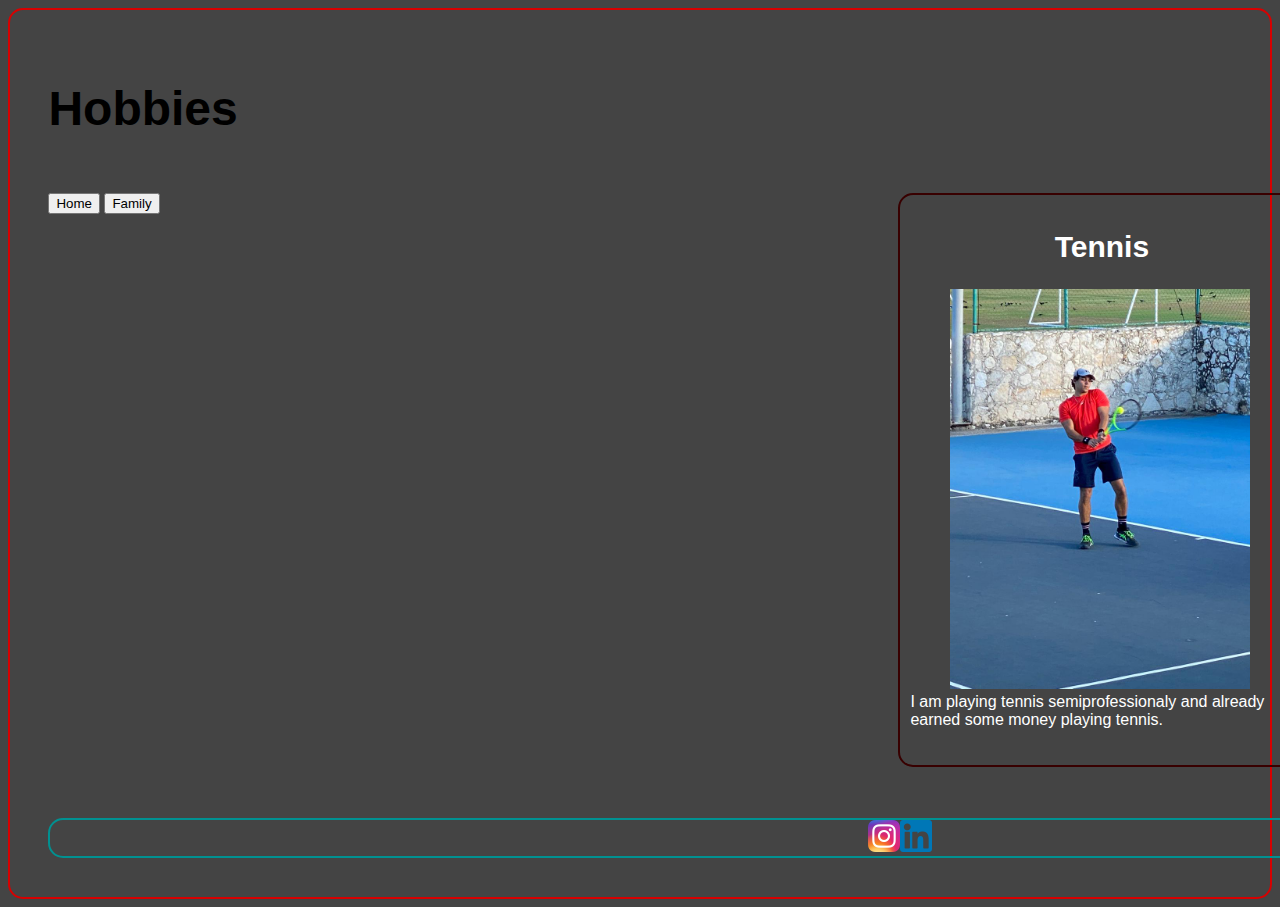
<file: Pages/post1.html>
<!DOCTYPE html>
<html>
    <head>
        <meta charset="utf-8"/>
        <title>Hobbies</title>
        <link rel="stylesheet" href="../CSS/posts.css">
        <meta name="viewport" content="width=device-width, initial-scale=1.0">
    </head>
    <body>
        <section class="grid-layout">
            <h1 class="title">Hobbies</h1>
            <div class="sidebar-left">
                <nav>
                    <a href="../index.html"><button type="button">Home</button></a>
                    <a href="post2.html"><button type="button">Family</button></a>
                </nav>
            </div>
            <div id="nestedFlexbox">
                <div class="card">
                    <h2>Tennis</h2>
                    <img src="../Pictures/tennis.jpeg" alt="picture playing Tennis" id="post">
                    <div>I am playing tennis semiprofessionaly and already earned some money playing tennis.
                    </div>
                </div>
                <div class="card">
                    <h2>Gaming</h2>
                    <img src="../Pictures/Gmaing.jpeg" alt="picture playing Tennis" id="post">
                    <div>I also was playing video games professionaly and streamed on twitch :)
                        I love every type of competition
                    </div>
                </div>
            </div>
            </div>
            <footer>
                <a href="https://www.instagram.com/gane02x/">
                    <img src="../Pictures/instagramIcon.png" alt="Instagram"
                    width="32"
                    height="32"/>
                </a>
                <a href="https://www.linkedin.com/in/gabor-nemeth-99781622a/">
                    <img src="../Pictures/linkedIn.png" alt="LinkedIn"
                    width="32"
                    height="32"/>
                </a>
            </footer>
        </section>
    </body>
</html>
</file>
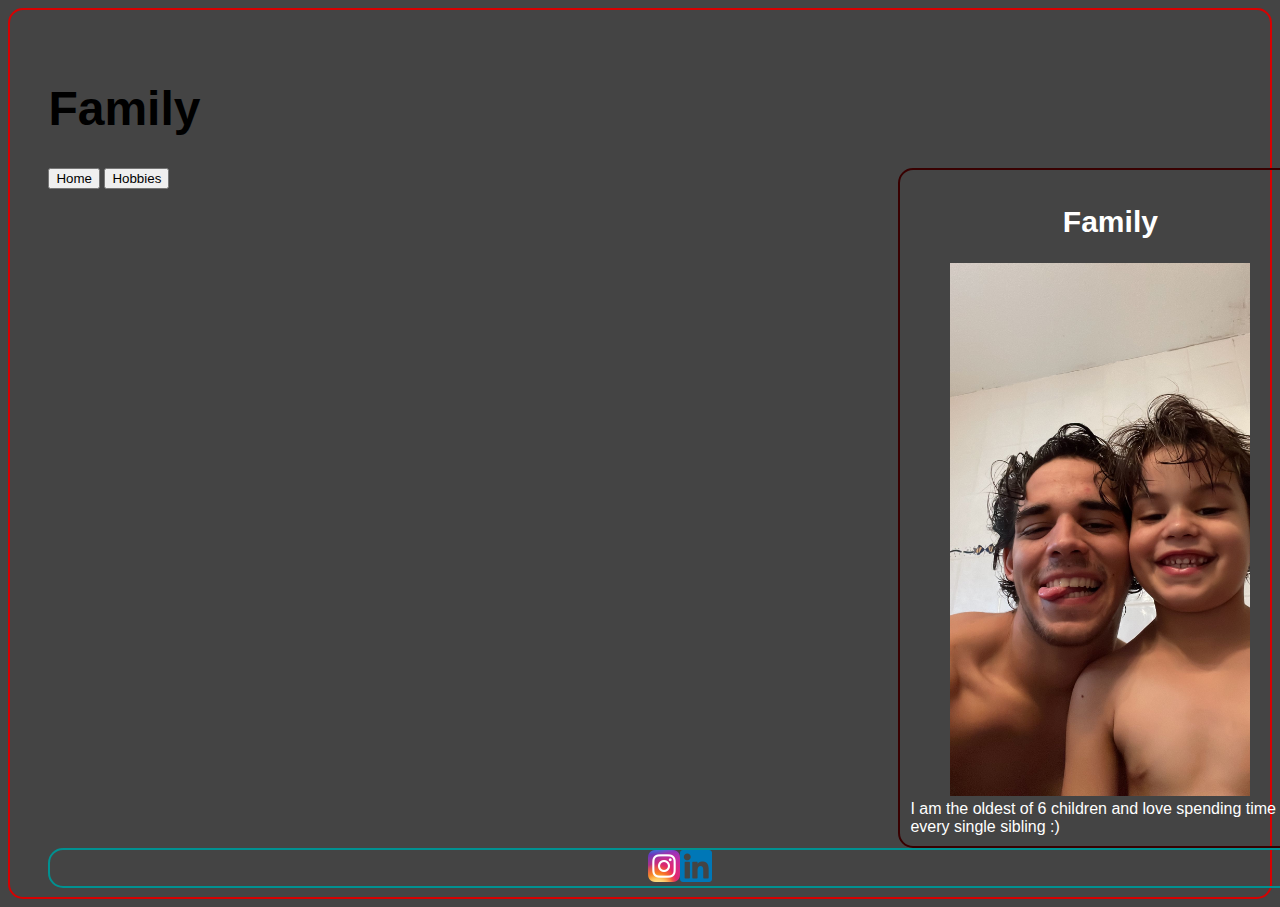
<file: Pages/post2.html>
<!DOCTYPE html>
<html>
    <head>
        <meta charset="utf-8"/>
        <title>Family</title>
        <link rel="stylesheet" href="../CSS/posts.css">
        <meta name="viewport" content="width=device-width, initial-scale=1.0">
    </head>
    <body>
        <section class="grid-layout">
            <h1 class="title">Family</h1>
            <div class="sidebar-left">
                <nav>
                    <a href="../index.html"><button type="button">Home</button></a>
                    <a href="post1.html"><button type="button">Hobbies</button></a>
                </nav>
            </div>
            <div class="card">
                <h2>Family</h2>
                <img src="../Pictures/diego.jpeg" alt="picture of me and my Brother" id="post">
                <div>I am the oldest of 6 children and love spending time with every single sibling :)
                </div>
            </div>
            </div>
                </div>
            </div>
            <footer>
                <a href="https://www.instagram.com/gane02x/">
                    <img src="../Pictures/instagramIcon.png" alt="Instagram"
                    width="32"
                    height="32"/>
                </a>
                <a href="https://www.linkedin.com/in/gabor-nemeth-99781622a/">
                    <img src="../Pictures/linkedIn.png" alt="LinkedIn"
                    width="32"
                    height="32"/>
                </a>
            </footer>
        </section>
    </body>
</html>
</file>
<file: CSS/posts.css>
/*Mobile first*/
@import url(card.css);
body{
    background-color: #444;
    font-family:Arial, Helvetica, sans-serif;
    color: #fff;
    border: 2px solid #D80000;
    border-radius: 15px;
    padding: 3%;
}
.grid-layout{
    display: grid;
    height: 90vh;
    grid-template-columns: 850px;
    grid-template-areas:
    "hd"
    "sd"
    "cc"
    "ft";
}
.title{
    grid-area: hd;
    font-size: 3em;
    color: #000;
}
/*style of main info*/
span{font-weight: bold;}
li{list-style: none;}
.contentBox{
    grid-area: cc;
    display: flex;
    flex-direction: column;
}
.sidebar-left{
    grid-area: sd;
    display: grid;
}
.quote{
    background: url('../pictures/galaxy.jpg') center no-repeat;
    text-align: center;
    max-height: 76px;
    color: white;
    text-shadow: black 2px 1px;
}
#wp{
    background: url('../Pictures/volcano.jpeg') center no-repeat;
}
footer{
    grid-area: ft;
    border: 2px solid rgb(0, 145, 145);
    border-radius: 15px ;
    justify-content: center;
    display: flex;
    flex-direction: row;
    margin-top: auto;
}
#nestedFlexbox{
    display: flex;
    flex-direction: column;
    row-gap: 25px;
    column-gap: 25px;
}
#pictureBox{
background-image: url('../pictures/tennis.jpeg');
background-size: 100%;
}
#familyPicture{
    background-image: url('../pictures/diego.jpeg');
    background-size: 100%;
}
/* medium Screens*/
@media (min-width:600px) and (max-width:1100px) {
    .grid-layout{
        display: grid;
        grid-template-columns: repeat(3,1fr);
        grid-template-rows: repeat(2, 1fr);
        grid-template-areas:
        "hd hd hd"
        "sd cc cc"
        "ft ft ft";
    }
}
/*Large Screens*/
@media (min-width:1101px) {
    .grid-layout{
        display: grid;
        grid-template-areas:
        "hd hd hd hd hd hd"
        "sd cc cc cc cc cc"
        "sd cc cc cc cc cc"
        "ft ft ft ft ft ft";
    }
    .title{
        grid-column: 1/-1;
    }
    footer{
        grid-column: 1/-1;
        margin-top: auto;
    }
    #nestedFlexbox{
        flex-direction: row;
    }
}
</file>
